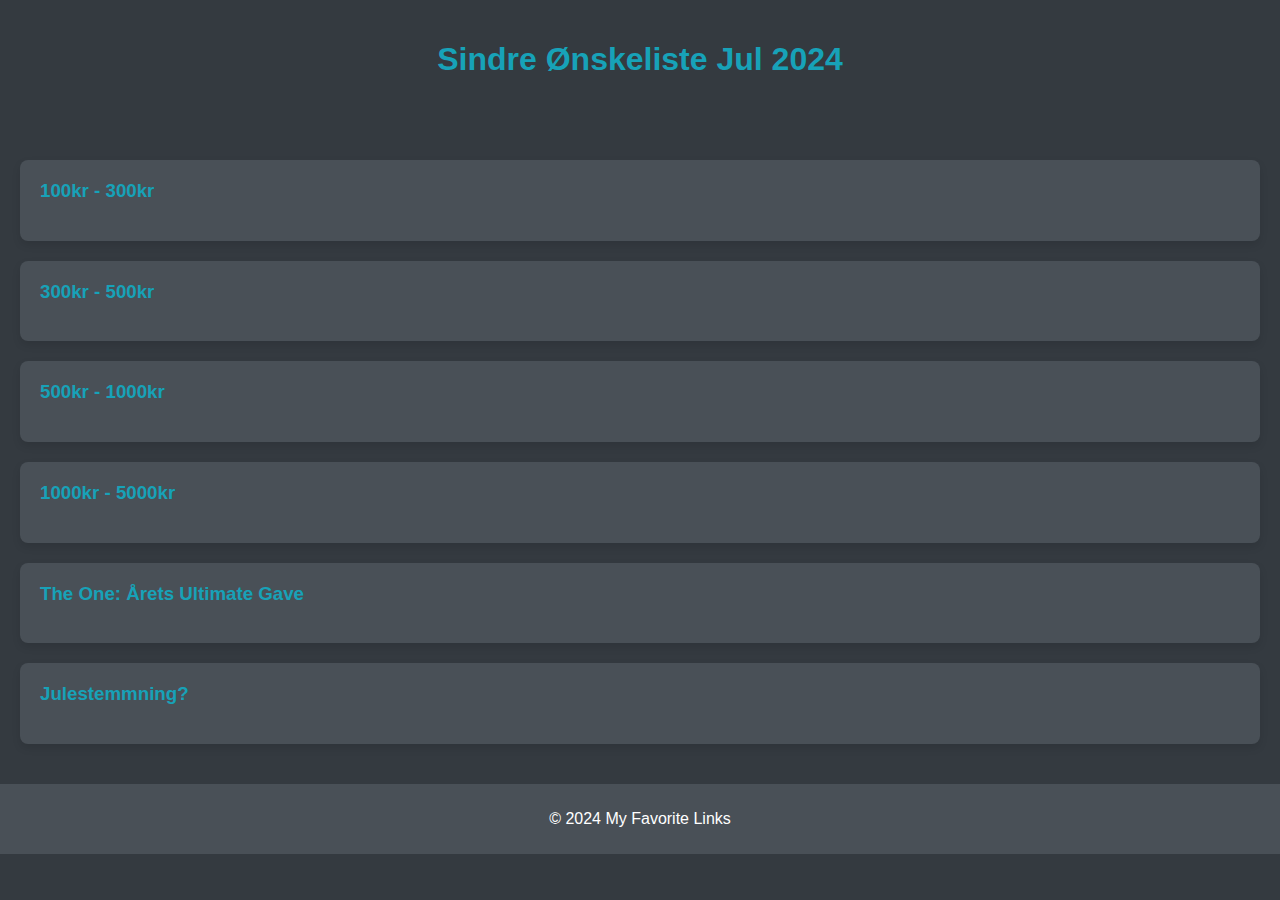
<file: index.html>
<!DOCTYPE html>
<html lang="en">
<head>
    <meta charset="UTF-8">
    <meta name="viewport" content="width=device-width, initial-scale=1.0">
    <title>Sindre Ønskeliste Jul 2024</title>
    <link rel="stylesheet" href="styles.css">
</head>
<body>
    <header>
        <h1 style="text-align: center;">
            <a href="Intro.html" style="text-decoration: none; color: inherit;">Sindre Ønskeliste Jul 2024</a>
        </h1>
    </header>


    <main>
        <h2></h2>
        <!-- List your favorite links here -->

         <a href="100-300.html" class="favorite-link">
            <div>
                <h3>100kr - 300kr</h3>
            </div>
        </a>

        <a href="300-500.html" class="favorite-link">
            <div>
                <h3>300kr - 500kr</h3>
            </div>
        </a>
        <a href="500-1000.html" class="favorite-link">
            <div>
                <h3>500kr - 1000kr</h3>
            </div>
        </a>
        <a href="1000-5000.html" class="favorite-link">
            <div>
                <h3>1000kr - 5000kr</h3>
            </div>
        </a>
        <a href="https://www.eiksenteret.no/fendt-314" class="favorite-link" target="_blank">
            <div>
                <h3>The One: Årets Ultimate Gave</h3>
            </div>
        </a>
        <a href="https://www.youtube.com/watch?v=rCrdwRyQM9M" class="favorite-link" target="_blank">
            <div>
                <h3>Julestemmning?</h3>
            </div>
        </a>

        <!-- Add more favorite links as needed -->
    </main>
    <footer>
        <p>&copy; 2024 My Favorite Links</p>
    </footer>
</body>
</html>
</file>
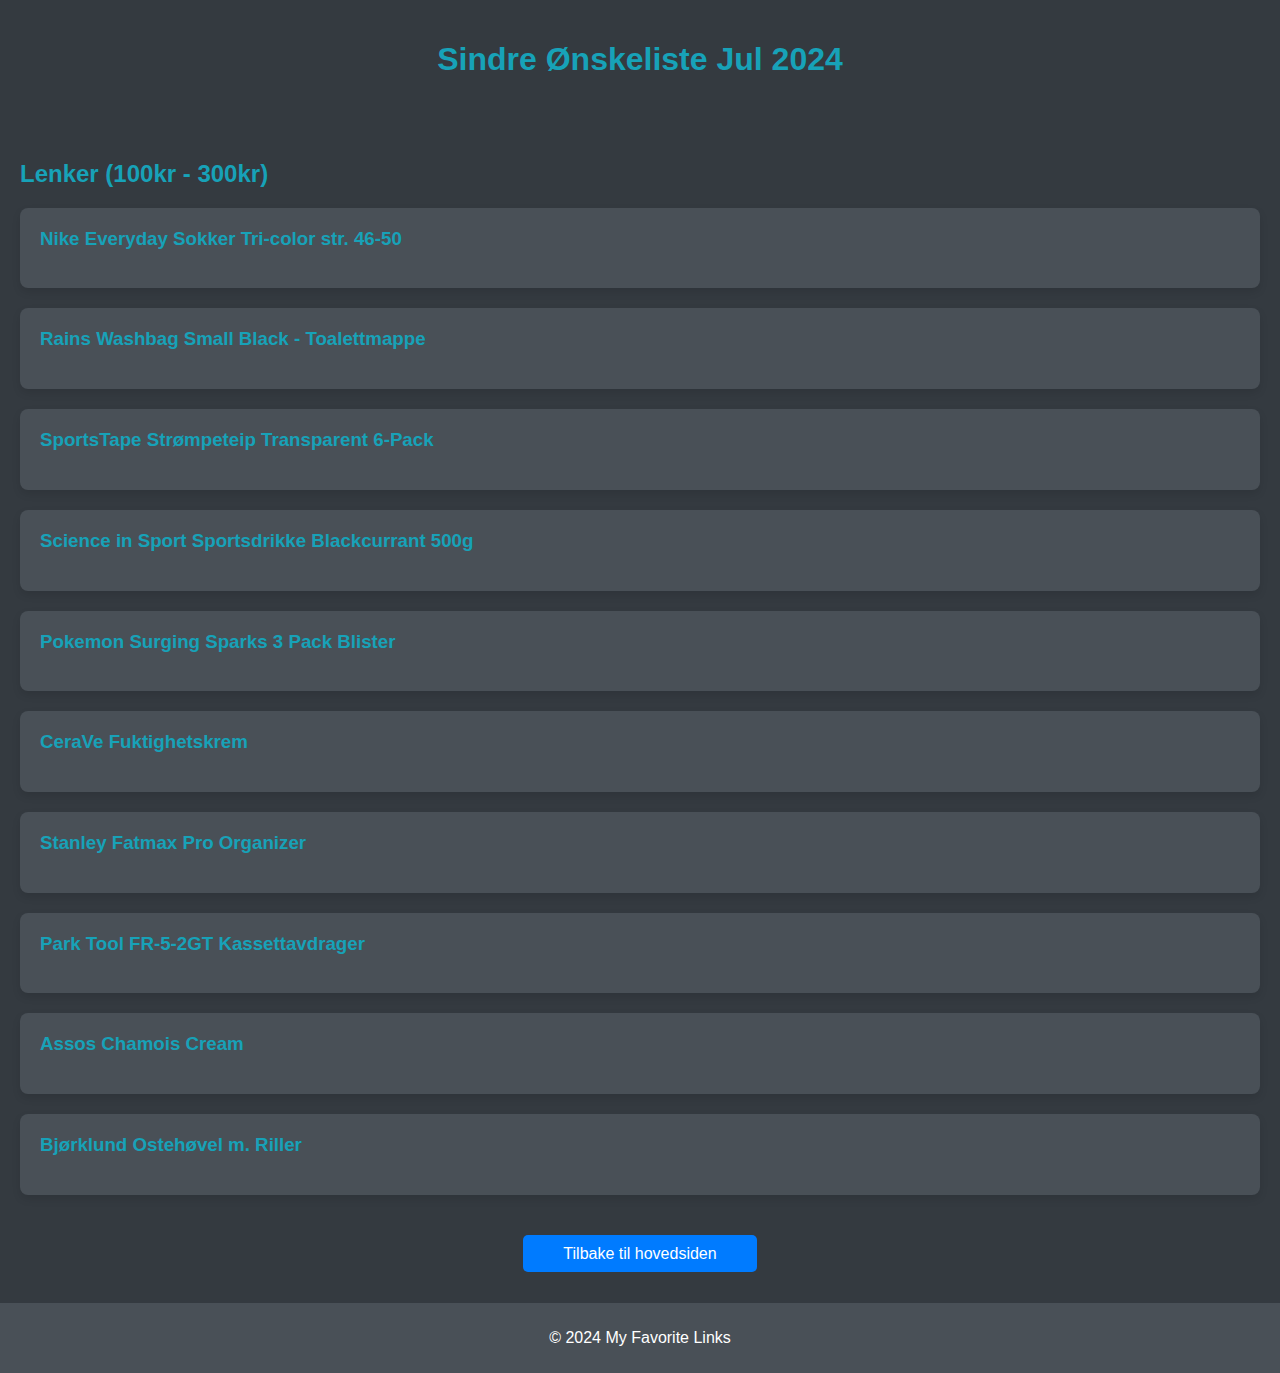
<file: 100-300.html>
<!DOCTYPE html>
<html lang="en">
<head>
    <meta charset="UTF-8">
    <meta name="viewport" content="width=device-width, initial-scale=1.0">
    <title>Sindre Ønskeliste Jul 2024</title>
    <link rel="stylesheet" href="styles.css">
</head>
<body>
    <header>
        <h1 style="text-align: center;">
            <a href="index.html" style="text-decoration: none; color: inherit;">Sindre Ønskeliste Jul 2024</a>
        </h1>
    </header>


    <main>
        <h2>Lenker (100kr - 300kr)</h2>
        <!-- List your favorite links here -->

        <a href="https://www.nike.com/no/t/sportswear-everyday-essential-sokker-2JSJdQ/DX5025-911" class="favorite-link" target="_blank">
            <div>
                <h3>Nike Everyday Sokker Tri-color str. 46-50</h3>
            </div>
        </a>

        <a href="https://www.careofcarl.no/no/rains-washbag-small-black?_gl=1*de5mup*_up*MQ..&gclid=Cj0KCQjw3bm3BhDJARIsAKnHoVWvKKxIz_NkpJSWIL6BQFqqOXj1vhZJ6QMDG05AsZCLdz4zaMaCpoIaArwnEALw_wcB" class="favorite-link" target="_blank">
            <div>
                <h3>Rains Washbag Small Black - Toalettmappe</h3>
            </div>
        </a>    

        <a href="https://www.torshovsport.no/hockey/tilbehor/tape/sportstape-strmpetape-transparent-6-pack" class="favorite-link" target="_blank">
            <div>
                <h3>SportsTape Strømpeteip Transparent 6-Pack</h3>
            </div>
        </a>     

        <a href="https://bikeshop.no/science-in-sport/sis131288/sis-go-electrolyte-sportsdrikke-blackcurrant-500-g" class="favorite-link" target="_blank">
            <div>
                <h3>Science in Sport Sportsdrikke Blackcurrant 500g</h3>
            </div>
        </a>             

        <a href="https://www.ringo.no/produkt/pokemon-3p-blister-scarlet-violet-surging-sparks/?_gl=1*kva2nv*_up*MQ..&gclid=CjwKCAiAjKu6BhAMEiwAx4UsAkvXaC0DTakoajMSyj2Gf2aGoPMtUVoaJTUv97vsmLZpaZnDlQQU_xoCrKMQAvD_BwE" class="favorite-link" target="_blank">
            <div>
                <h3>Pokemon Surging Sparks 3 Pack Blister</h3>
            </div>
        </a>

        <a href="https://www.farmasiet.no/catalog/ansiktspleie/dagkrem/cerave-facial-moisturising-lotion,5007172?originName=Search+Results&searchQuery=cerave" class="favorite-link" target="_blank">
            <div>
                <h3>CeraVe Fuktighetskrem</h3>
            </div>
        </a>            

        <a href="https://www.obsbygg.no/verktoy-og-tilbehor/oppbevaring/2359452?v=ObsBygg-3253561975219&srsltid=AfmBOorQsVFDtFr0kkEnWyLvJj1dKA6yZUw55iGaqnIY7NbxhALkCN014PM" class="favorite-link" target="_blank">
            <div>
                <h3>Stanley Fatmax Pro Organizer</h3>
            </div>
        </a>

        <a href="https://bikeshop.no/park-tool/ptfr52gt/park-tool-fr-5-2gt-kassettavdrager-for-thru-axle-innebygd-12-mm-guide" class="favorite-link" target="_blank">
            <div>
                <h3>Park Tool FR-5-2GT Kassettavdrager</h3>
            </div>
        </a>        

        <a href="https://bikeshop.no/assos/p139092099/assos-chamois-krem-200-ml-forhindrer-s%c3%a5rhet-og-infeksjon" class="favorite-link" target="_blank">
            <div>
                <h3>Assos Chamois Cream</h3>
            </div>
        </a>

        <a href="https://www.jernia.no/kj%C3%B8kkenutstyr/kj%C3%B8kkenredskap/osteh%C3%B8vel/bj%C3%B8rklund1925-osteh%C3%B8vel-amitto-med-riller/p/15441010?channable=02fcb669640031353434313031305e&gad_source=1&gclid=CjwKCAjwl6-3BhBWEiwApN6_kmCXsia4kcPaBtrrFsoozhHynJ1IMvOPp-IR8VoysNwygWc1RpzoDBoCIDEQAvD_BwE" class="favorite-link" target="_blank">
            <div>
                <h3>Bjørklund Ostehøvel m. Riller</h3>
            </div>
        </a>               

        <!-- Add more favorite links as needed -->
    </main>

    <div style="margin-top: 10px; margin-bottom: 40px; text-align: center;">
        <a href="index.html" style="text-decoration: none; padding: 10px 40px; background-color: #007BFF; color: white; border-radius: 5px; font-size: 16px;">Tilbake til hovedsiden</a>
    </div>

    <footer>
        <p>&copy; 2024 My Favorite Links</p>
    </footer>
</body>
</html>
</file>
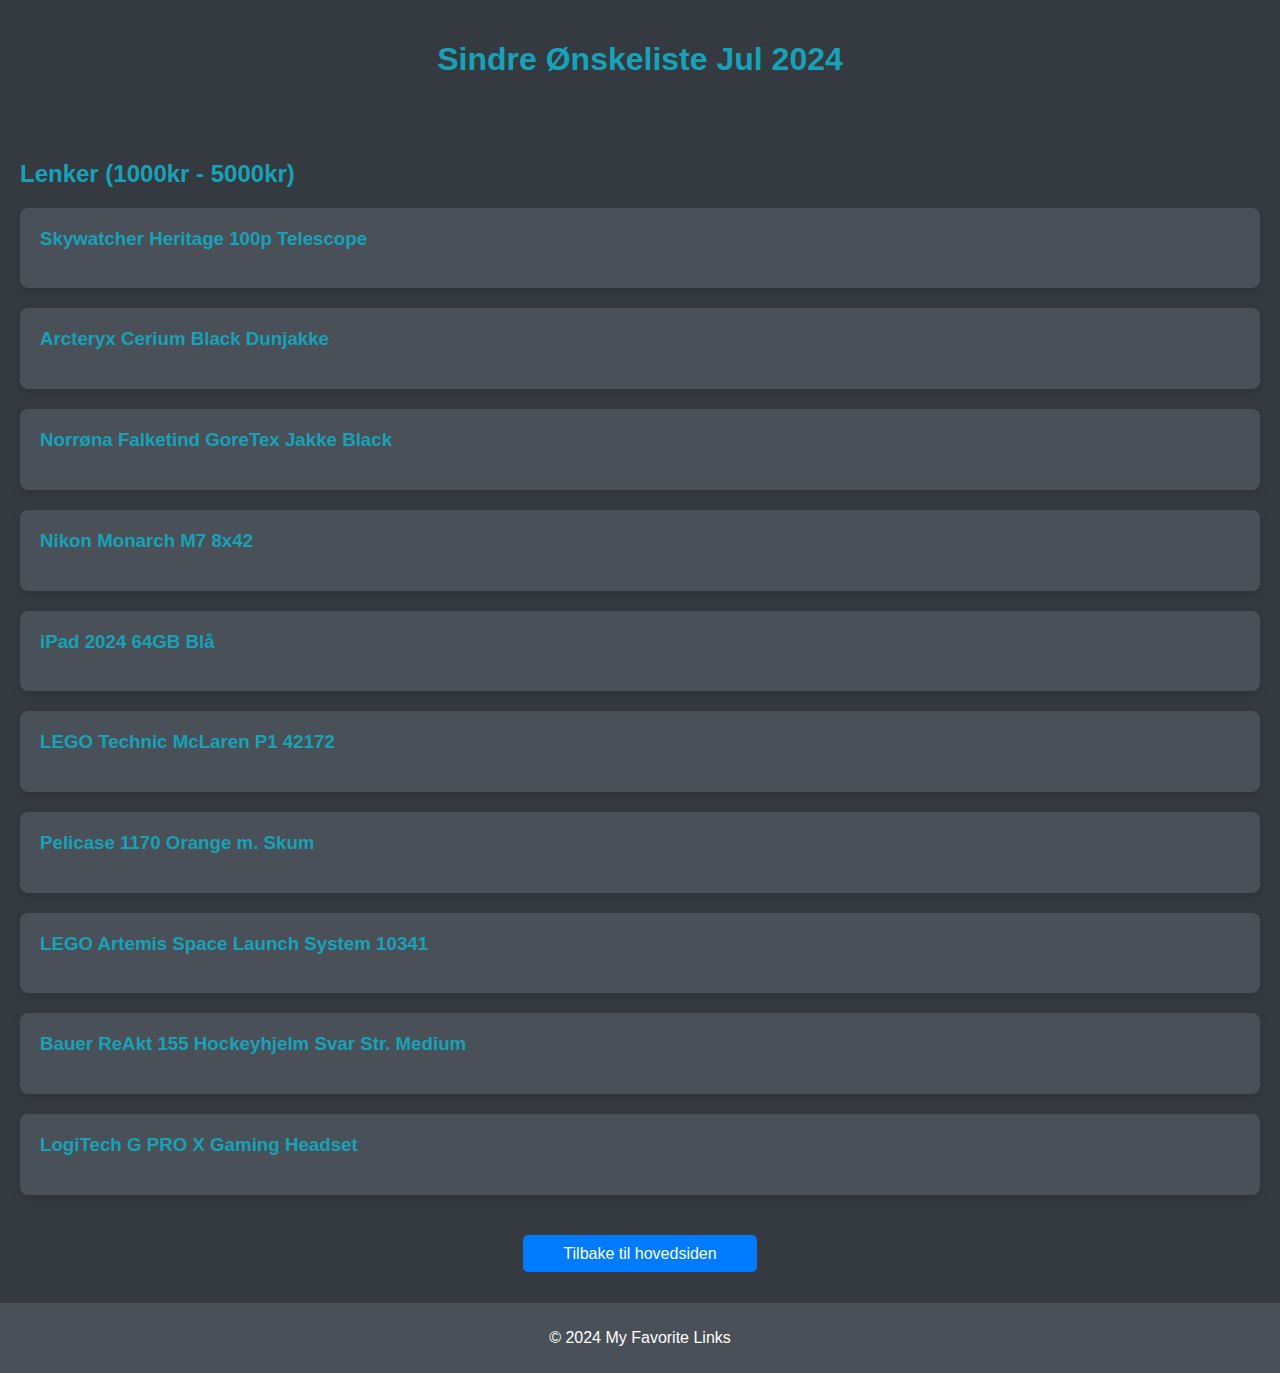
<file: 1000-5000.html>
<!DOCTYPE html>
<html lang="en">
<head>
    <meta charset="UTF-8">
    <meta name="viewport" content="width=device-width, initial-scale=1.0">
    <title>Sindre Ønskeliste Jul 2024</title>
    <link rel="stylesheet" href="styles.css">
</head>
<body>

    <header>
        <h1 style="text-align: center;">
            <a href="index.html" style="text-decoration: none; color: inherit;">Sindre Ønskeliste Jul 2024</a>
        </h1>
    </header>

    <main>
        <h2>Lenker (1000kr - 5000kr)</h2>
        <!-- List your favorite links here -->

        <a href="https://www.firstlightoptics.com/dobsonians/skywatcher-heritage-100p-tabletop-dobsonian.html" class="favorite-link" target="_blank">
            <div>
                <h3>Skywatcher Heritage 100p Telescope</h3>
            </div>
        </a>

        <a href="https://www.fjellsport.no/herreklaer/jakker/dunjakker/sommerdun/arcteryx-cerium-hoody-m-black-484116" class="favorite-link" target="_blank">
            <div>
                <h3>Arcteryx Cerium Black Dunjakke</h3>
            </div>
        </a>

        <a href="https://www.fjellsport.no/merker/norrona/norrona-falketind-gore-tex-jacket-ms-caviar-535040" class="favorite-link" target="_blank">
            <div>
                <h3>Norrøna Falketind GoreTex Jakke Black</h3>
            </div>
        </a>
        <a href="https://www.scandinavianphoto.no/nikon/kikkert-monarch-m7-8x42-8x42?utm_source=google&utm_medium=cpc&utm_campaign=DD%20%7C%20NO%20%7C%20S%20%7C%20Shopping%20%7C%20Longtail&gad_source=1&gclid=CjwKCAjwufq2BhAmEiwAnZqw8vGm_9FMEjveJoV3h2TRlHZhwE2dGsQcnyNrObEBMtxMIL857iJQERoCKO4QAvD_BwE" class="favorite-link" target="_blank">
            <div>
                <h3>Nikon Monarch M7 8x42</h3>
            </div>
        </a>
        <a href="https://www.elkjop.no/product/mobil-nettbrett-og-smartklokker/nettbrett/ipad-109-10-gen-64gb-wifi-bla-2024/842368" class="favorite-link" target="_blank">
            <div>
                <h3>iPad 2024 64GB Blå</h3>
            </div>
        </a>

        <a href="https://lekekassen.no/lego-technic-42172-mclaren-p1?gad_source=1&gclid=CjwKCAjwooq3BhB3EiwAYqYoEmc36zu3ivSqyriMUlDuFMvNFLADUGetHpcbjUpPHOj6byv5xljbuBoC9AgQAvD_BwE" class="favorite-link" target="_blank">
            <div>
                <h3>LEGO Technic McLaren P1 42172</h3>
            </div>
        </a>

        <a href="https://webshop.dacon.no/sm%c3%a5-medium-kofferter/1p1170o/peli-case-1170-m-skum-oransje-innv-m%c3%a5l-268x153x80-mm" class="favorite-link" target="_blank">
            <div>
                <h3>Pelicase 1170 Orange m. Skum</h3>
            </div>
        </a>

        <a href="https://www.lego.com/nb-no/product/nasa-artemis-space-launch-system-10341?ef_id=CjwKCAjwooq3BhB3EiwAYqYoEnioAnLwRCNSdCm173Yhbs5TEWNPsg4Mhzy5FR5V-oqE65KbgBG4LBoCXfgQAvD_BwE:G:s&s_kwcid=AL!933!3!!!!x!!!19851798478!&cmp=KAC-INI-GOOGEU-GO-NO_GL-NB-RE-SP-BUY-CREATE-MB_ALWAYS_ON-SHOP-BP-PMAX-ALL-CIDNA00000-PMAX-HIGH_PRIORITY&gad_source=1" class="favorite-link" target="_blank">
            <div>
                <h3>LEGO Artemis Space Launch System 10341</h3>
            </div>
        </a>

        <a href="https://www.hockeystore.no/no/articles/2.23.21018/bauer-hockeyhjelm-re-akt-155-black" class="favorite-link" target="_blank">
            <div>
                <h3>Bauer ReAkt 155 Hockeyhjelm Svar Str. Medium</h3>
            </div>
        </a>        

        <a href="https://www.elkjop.no/product/gaming/gaming-tilbehor/gaming-headset/logitech-g-pro-x-gaming-headset/42410?utm_source=google&utm_medium=cpc&utm_campaign=Performance%20Max%20-%20Gaming&utm_id=21342995207&gad_source=1&gclid=CjwKCAiA9bq6BhAKEiwAH6bqoPnvua2__ZWgZOavkkQb49L2iJeTKdbmd_1TbyBoZ2SDrGEL1pCnohoCuQkQAvD_BwE" class="favorite-link" target="_blank">
            <div>
                <h3>LogiTech G PRO X Gaming Headset</h3>
            </div>
        </a>

        <!-- Add more favorite links as needed -->
    </main>

    <div style="margin-top: 10px; margin-bottom: 40px; text-align: center;">
        <a href="index.html" style="text-decoration: none; padding: 10px 40px; background-color: #007BFF; color: white; border-radius: 5px; font-size: 16px;">Tilbake til hovedsiden</a>
    </div>

    <footer>
        <p>&copy; 2024 My Favorite Links</p>
    </footer>
</body>
</html>
</file>
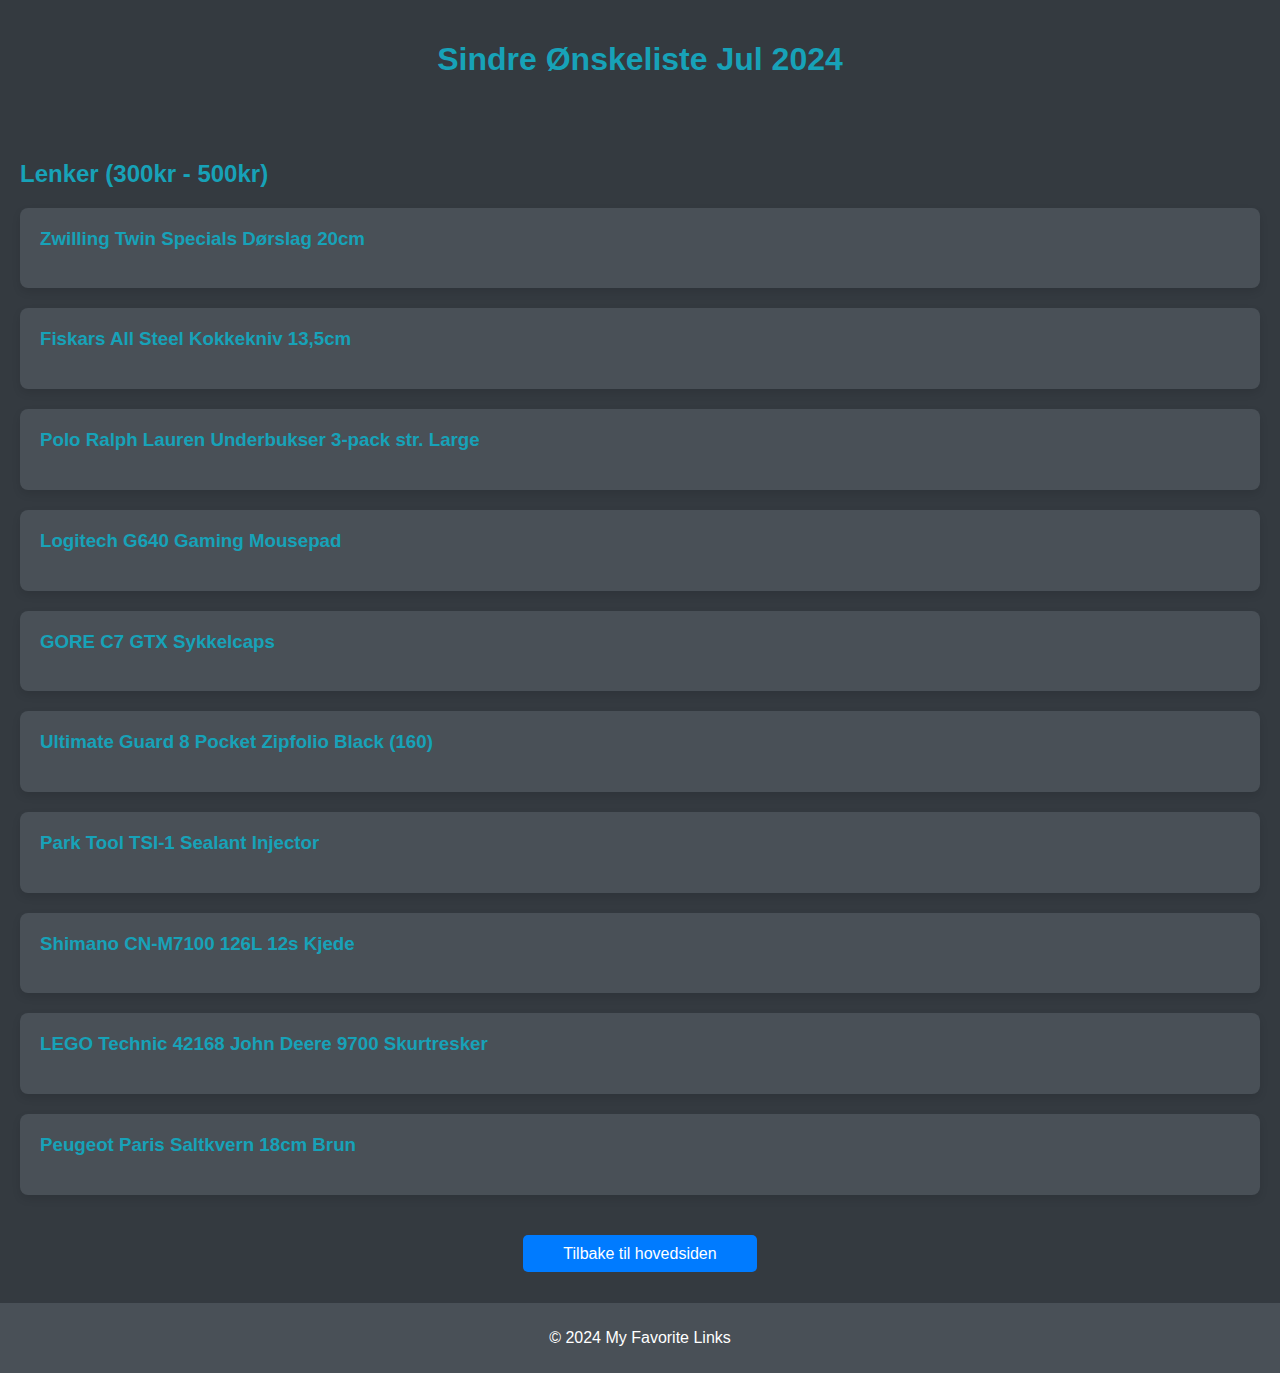
<file: 300-500.html>
<!DOCTYPE html>
<html lang="en">
<head>
    <meta charset="UTF-8">
    <meta name="viewport" content="width=device-width, initial-scale=1.0">
    <title>Sindre Ønskeliste Jul 2024</title>
    <link rel="stylesheet" href="styles.css">
</head>
<body>
     <header>
        <h1 style="text-align: center;">
            <a href="index.html" style="text-decoration: none; color: inherit;">Sindre Ønskeliste Jul 2024</a>
        </h1>
    </header>

    <main>
        <h2>Lenker (300kr - 500kr)</h2>
        <!-- List your favorite links here -->

        <a href="https://www.kitchn.no/kjokken/kjokkenutstyr/sil-og-dorslag/zwilling-twin-specials-sil-20-cm-rf-18-10-stal/" class="favorite-link" target="_blank">
            <div>
                <h3>Zwilling Twin Specials Dørslag 20cm</h3>
            </div>
        </a>

        <a href="https://www.clasohlson.com/no/Fiskars-All-Steel-kokkekniv,-13,5-cm/p/44-5449" class="favorite-link" target="_blank">
            <div>
                <h3>Fiskars All Steel Kokkekniv 13,5cm</h3>
            </div>
        </a>  

        <a href="https://www.zalando.no/polo-ralph-lauren-trunk-3-pack-underbukse-pistachioblue-po282o038-k38.html" class="favorite-link" target="_blank">
            <div>
                <h3>Polo Ralph Lauren Underbukser 3-pack str. Large</h3>
            </div>
        </a>  

        <a href="https://www.elkjop.no/product/pc-datautstyr-og-kontor/pc-tilbehor/mus-tastatur/musematte/logitech-g640-toymusematte-til-gaming/528090?gad_source=1&gclid=Cj0KCQjwlvW2BhDyARIsADnIe-KCoZTIqflYw-zXn-W2sDZHNEuv2f_fLi4jRFkZNXx1F7hZhMYJHpAaApqDEALw_wcB" class="favorite-link" target="_blank">
            <div>
                <h3>Logitech G640 Gaming Mousepad</h3>
            </div>
        </a>

        <a href="https://www.xxl.no/gore-wear-c7-gtx-cap-sykkelcaps-unisex-svart/p/1144667_1_Style" class="favorite-link" target="_blank">
            <div>
                <h3>GORE C7 GTX Sykkelcaps</h3>
            </div>
        </a>

         <a href="https://www.outland.no/xenoskin-4-pocket-black-zipfolio?_gl=1*194pz4d*_up*MQ..*_gs*MQ..&gclid=CjwKCAiA9bq6BhAKEiwAH6bqoAo1L8EzHZ27suHNy5GYyDAi65YEIUMTj7ZNoyOQrBt1Pud-J6-GjRoC9n0QAvD_BwE" class="favorite-link" target="_blank">
            <div>
                <h3>Ultimate Guard 8 Pocket Zipfolio Black (160)</h3>
            </div>
        </a>

        <a href="https://www.xxl.no/park-tool-tubeless-sealent-injector-tetningsinjektor/p/1198485_1_Style?gad_source=1&gclid=CjwKCAjw_4S3BhAAEiwA_64Yhvu1GvhrWCY1jZgYJzYOsBfmLNDeF3n_gORXpWWTQdPx5FNTLXcylBoCuIIQAvD_BwE&gclsrc=aw.ds" class="favorite-link" target="_blank">
            <div>
                <h3>Park Tool TSI-1 Sealant Injector</h3>
            </div>
        </a>

        <a href="https://bikeshop.no/shimano/icnm7100126q/shimano-cn-m7100-126l-12s-kjede-12-delt-med-quick-link-racer-mtb" class="favorite-link" target="_blank">
            <div>
                <h3>Shimano CN-M7100 126L 12s Kjede</h3>
            </div>
        </a>     

        <a href="https://lekekassen.no/lego-technic-42168-john-deere-9700-forage-harvester?gad_source=1&gclid=CjwKCAjwufq2BhAmEiwAnZqw8jdgyWs_jLEOfW9A4d5vyuUdDXx_YXBi3tjdTYUK-nxnfFH2mswuUhoCcuQQAvD_BwE" class="favorite-link" target="_blank">
            <div>
                <h3>LEGO Technic 42168 John Deere 9700 Skurtresker</h3>
            </div>
        </a>

        <a href="https://www.kitchn.no/kjokken/kjokkenutstyr/krydderkvern/peugeot-paris-saltkvern-18-cm-bok-mork-brun_1/" class="favorite-link" target="_blank">
            <div>
                <h3>Peugeot Paris Saltkvern 18cm Brun</h3>
            </div>
        </a>    
        

         <!-- Add more favorite links as needed -->
    </main>

    <div style="margin-top: 10px; margin-bottom: 40px; text-align: center;">
        <a href="index.html" style="text-decoration: none; padding: 10px 40px; background-color: #007BFF; color: white; border-radius: 5px; font-size: 16px;">Tilbake til hovedsiden</a>
    </div>
        
    <footer>
        <p>&copy; 2024 My Favorite Links</p>
    </footer>
</body>
</html>
</file>
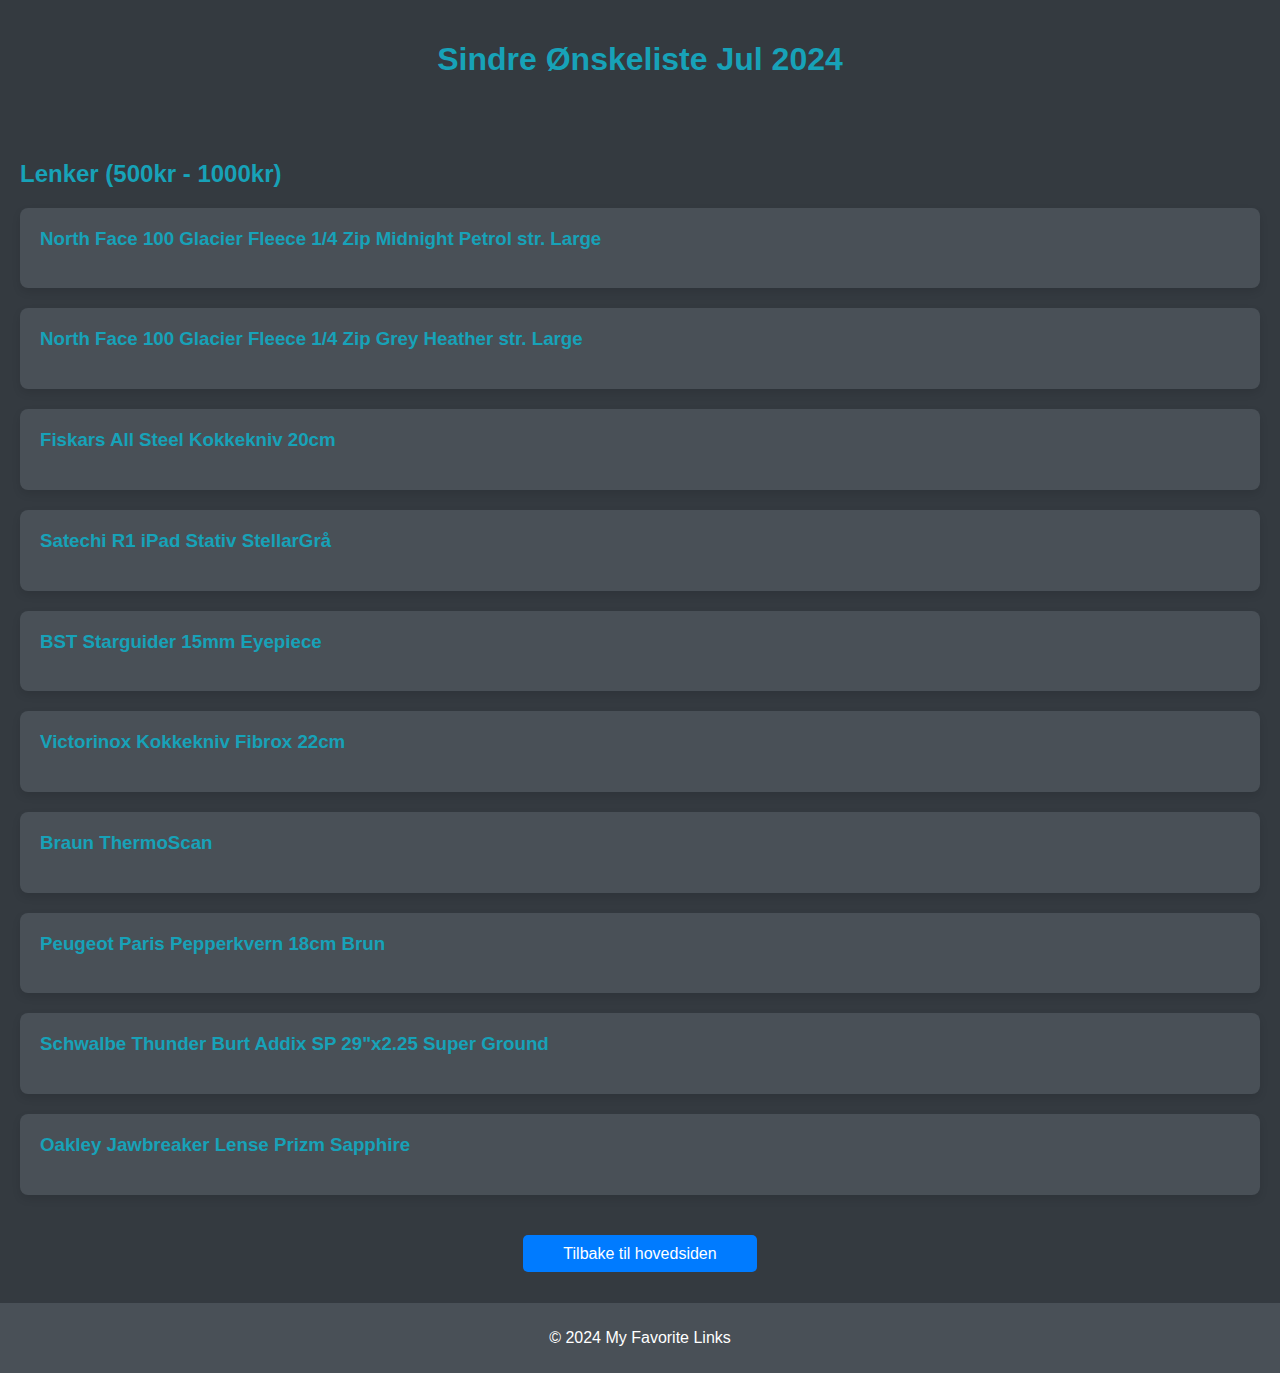
<file: 500-1000.html>
<!DOCTYPE html>
<html lang="en">
<head>
    <meta charset="UTF-8">
    <meta name="viewport" content="width=device-width, initial-scale=1.0">
    <title>Sindre Ønskeliste Jul 2024</title>
    <link rel="stylesheet" href="styles.css">
</head>
<body>

    <header>
        <h1 style="text-align: center;">
            <a href="index.html" style="text-decoration: none; color: inherit;">Sindre Ønskeliste Jul 2024</a>
        </h1>
    </header>

    <main>
        <h2>Lenker (500kr - 1000kr)</h2>
        <!-- List your favorite links here -->

        <a href="https://www.careofcarl.no/no/the-north-face-100-glacier-fleece-1-4-zip-midnight-petrol?channable=0091cc696400323737303336313526&utm_source=google&utm_medium=cpc&utm_campaign=S%20/%203%20/%20No-index&gad_source=1" class="favorite-link" target="_blank">
            <div>
                <h3>North Face 100 Glacier Fleece 1/4 Zip Midnight Petrol str. Large</h3>
            </div>
        </a>

        <a href="https://www.careofcarl.no/no/the-north-face-100-glacier-fleece-1-4-zip-grey-heather" class="favorite-link" target="_blank">
            <div>
                <h3>North Face 100 Glacier Fleece 1/4 Zip Grey Heather str. Large</h3>
            </div>
        </a>

        <a href="https://www.clasohlson.com/no/Fiskars-All-Steel-stor-kokkekniv,-20-cm/p/44-5446" class="favorite-link" target="_blank">
            <div>
                <h3>Fiskars All Steel Kokkekniv 20cm</h3>
            </div>
        </a>   

        <a href="https://eplehuset.no/satechi-regulerbar-ipad-stand-stellargra" class="favorite-link" target="_blank">
            <div>
                <h3>Satechi R1 iPad Stativ StellarGrå</h3>
            </div>
        </a>

        <a href="https://www.firstlightoptics.com/bst-starguider-eyepieces/bst-starguider-60-15mm-ed-eyepiece.html" class="favorite-link" target="_blank">
            <div>
                <h3>BST Starguider 15mm Eyepiece</h3>
            </div>
        </a>

        <a href="https://bakerenogkokken.no/kjokkenkniver/kokkekniver/victorinox-kokkekniv-med-fibroxhandtak-22-cm/" class="favorite-link" target="_blank">
            <div>
                <h3>Victorinox Kokkekniv Fibrox 22cm</h3>
            </div>
        </a>

       <a href="https://www.elkjop.no/product/personlig-pleie-skjonnhet-og-velvare/helse-og-pleie/febermaler/braun-thermoscan-7-oretermometer-irt6525noee/421350?utm_source=google&utm_medium=cpc&utm_campaign=Shopping%20-%20Personlig%20pleie%2C%20skj%C3%B8nnhet%20og%20velv%C3%A6re%20-%20LIA%20-%2004SH&utm_id=16514668523&gad_source=1&gclid=Cj0KCQiAr7C6BhDRARIsAOUKifgSg1kyU6ZqNkLtUkIyYWRdz2Cc9NdA-x8uHYGb65NYcQaOOrasvIMaAnwDEALw_wcB" class="favorite-link" target="_blank">
            <div>
                <h3>Braun ThermoScan</h3>
            </div>
        </a> 

        <a href="https://www.kitchn.no/kjokken/kjokkenutstyr/krydderkvern/peugeot-paris-pepperkvern-18-cm-bok-mork-brun/" class="favorite-link" target="_blank">
            <div>
                <h3>Peugeot Paris Pepperkvern 18cm Brun</h3>
            </div>
        </a>                        

        <a href="https://bikeshop.no/schwalbe/1160065702/schwalbe-thunder-burt-addix-sp-29-dekk-29x225-super-ground-tle-625g?utm_source=shopello_no&utm_medium=cpc&utm_campaign=google+shopping+ads&utm_term=diverse-459&utm_content=Cj0KCQjw3bm3BhDJARIsAKnHoVWaS-ME4TlnIwdFWbmeB2H5IoU4NuKQPq-D7YDUt1V_K2ZqiijM9ooaAtMqEALw_wcB%3B120%3B0" class="favorite-link" target="_blank">
            <div>
                <h3>Schwalbe Thunder Burt Addix SP 29"x2.25 Super Ground</h3>
            </div>
        </a>            

        <a href="https://bikeshop.no/oakley/101111013/oakley-jawbreaker-linse-prizm-sapphire" class="favorite-link" target="_blank">
            <div>
                <h3>Oakley Jawbreaker Lense Prizm Sapphire</h3>
            </div>
        </a> 

        <!-- Add more favorite links as needed -->
    </main>

    <div style="margin-top: 10px; margin-bottom: 40px; text-align: center;">
        <a href="index.html" style="text-decoration: none; padding: 10px 40px; background-color: #007BFF; color: white; border-radius: 5px; font-size: 16px;">Tilbake til hovedsiden</a>
    </div>

    <footer>
        <p>&copy; 2024 My Favorite Links</p>
    </footer>
</body>
</html>
</file>
<file: styles.css>
/* General Styling */
body {
    font-family: Arial, sans-serif;
    margin: 0;
    padding: 0;
    background-color: #343a40; /* Dark grey background */
    color: #ffffff; /* White text color */
    transition: background-color 0.3s ease;
    overflow-y: auto; /* Allow vertical scrolling when content overflows */
}

header, nav, main, footer {
    padding: 20px;
}

nav ul {
    list-style-type: none;
    margin: 0;
    padding: 0;
}

nav ul li {
    display: inline;
    margin-right: 20px;
}

/* Favorite Link Styling */
.favorite-link {
    display: block;
    background-color: #495057; /* Dark grey for favorite links */
    border-radius: 8px;
    box-shadow: 0 4px 8px rgba(0, 0, 0, 0.1);
    padding: 20px;
    margin-bottom: 20px;
    transition: transform 0.3s ease, background-color 0.3s ease;
    text-decoration: none;
}

.favorite-link:hover {
    transform: translateY(-5px);
    background-color: #596b75; /* Dark grey with a tint for hover effect */
}

.favorite-link div {
    cursor: pointer; /* Change cursor to pointer on hover */
}

.favorite-link h3 {
    margin-top: 0;
    color: #17a2b8; /* Light blue for link titles */
}

.favorite-link p {
    color: #adb5bd; /* Light grey for descriptions */
    margin-bottom: 5px;
}

.favorite-link .url {
    color: #007bff; /* Blue for links */
    text-decoration: none;
    transition: color 0.3s ease;
}

.favorite-link .url:hover {
    text-decoration: underline;
    color: #17a2b8; /* Light blue for hover effect on links */
}

/* Styling for Headings */
h1, h2, h3 {
    color: #17a2b8; /* Light blue for headings */
    transition: color 0.3s ease;
}

/* Styling for Links in Navigation */
nav a {
    color: #ffffff; /* White for navigation links */
    text-decoration: none;
    transition: color 0.3s ease;
}

nav a:hover {
    color: #17a2b8; /* Light blue for hover effect on navigation links */
    animation: shake 0.5s ease; /* Add shake animation */
}

/* Shake Animation for Navigation Links */
@keyframes shake {
    0% { transform: translateX(0); }
    25% { transform: translateX(-5px); }
    50% { transform: translateX(5px); }
    75% { transform: translateX(-5px); }
    100% { transform: translateX(0); }
}

/* Styling for Footer */
footer {
    background-color: #495057; /* Dark grey for footer background */
    color: #ffffff; /* White text color */
    text-align: center;
    padding: 10px;
}
</file>
